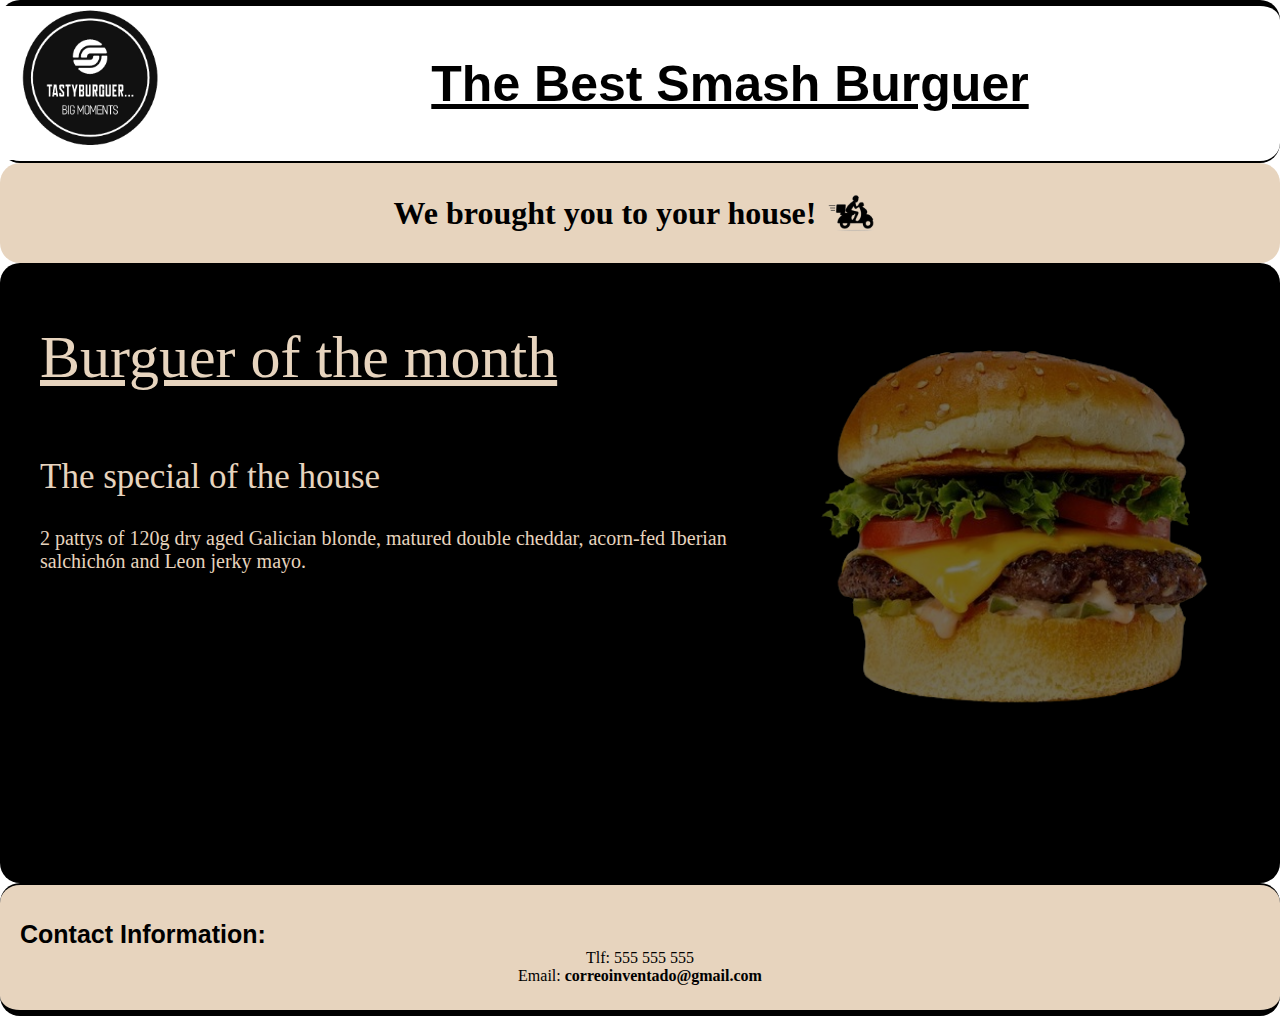
<file: index.html>
<!DOCTYPE html>
<html lang="en">
<head>
    <meta charset="UTF-8">
    <meta name="viewport" content="width=device-width, initial-scale=1.0">
    <title>TastyBurguer</title>
    <link rel="stylesheet" href="css/default.css">
    <link rel="stylesheet" href="css/index.css">
</head>
<body>
    <header>
        <nav>
            <button class="boton1"><img src="img/logo.png" alt="logo"></button>
            <div class="desplegable-nav">
                <a href="index.html">Home</a>
                <a href="burgers.html">Burgers</a>
                <a href="complements.html">Complements</a>
                <a href="formularios.html">Become a partner</a>
            </div>
        </nav>
        <div id="title">
            <h1>The Best Smash Burguer</h1>
        </div>
    </header>
    
    <main>
        <div id="maintitle">
            <p>We brought you to your house!</p>   
            <img id="delivery" src="img/delivery.png" alt="">
        </div>
        <section id="firstsection">
            <div id="content">
              <div id="firstsectionp">
                <p>Burguer of the month</p>
                <p>The special of the house</p>
                <p>2 pattys of 120g dry aged Galician blonde, matured double cheddar, acorn-fed Iberian salchichón and Leon jerky mayo.</p>
              </div>
              <img src="img/B2.png" alt="burguer1">
            </div>
          </section>
    </main>
    <footer>
        <p id="footertitle">Contact Information:</p>
        <p>Tlf:    555 555 555</p>
        <p>Email:  <a id="mailto" href="mailto: correoinventado@gmail.com">correoinventado@gmail.com</a></p>
    </footer>
</body>
</html>
</file>
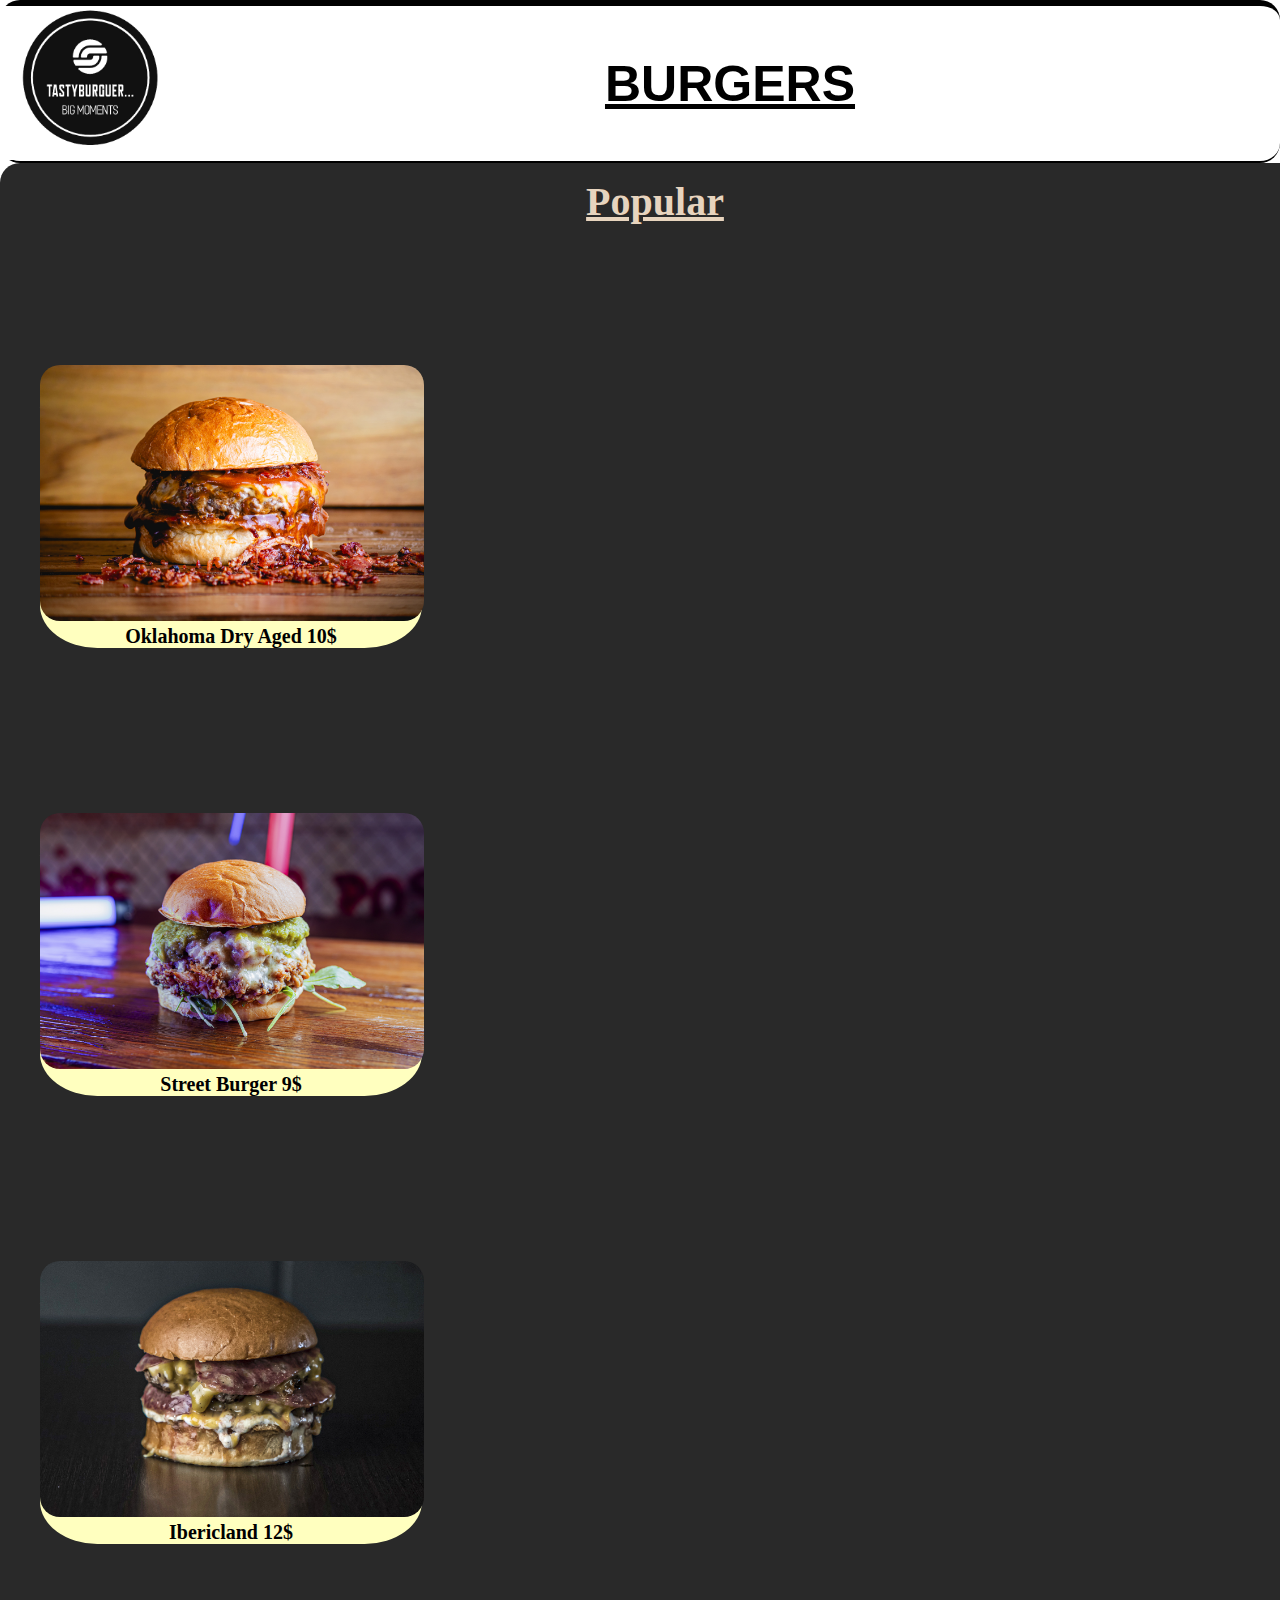
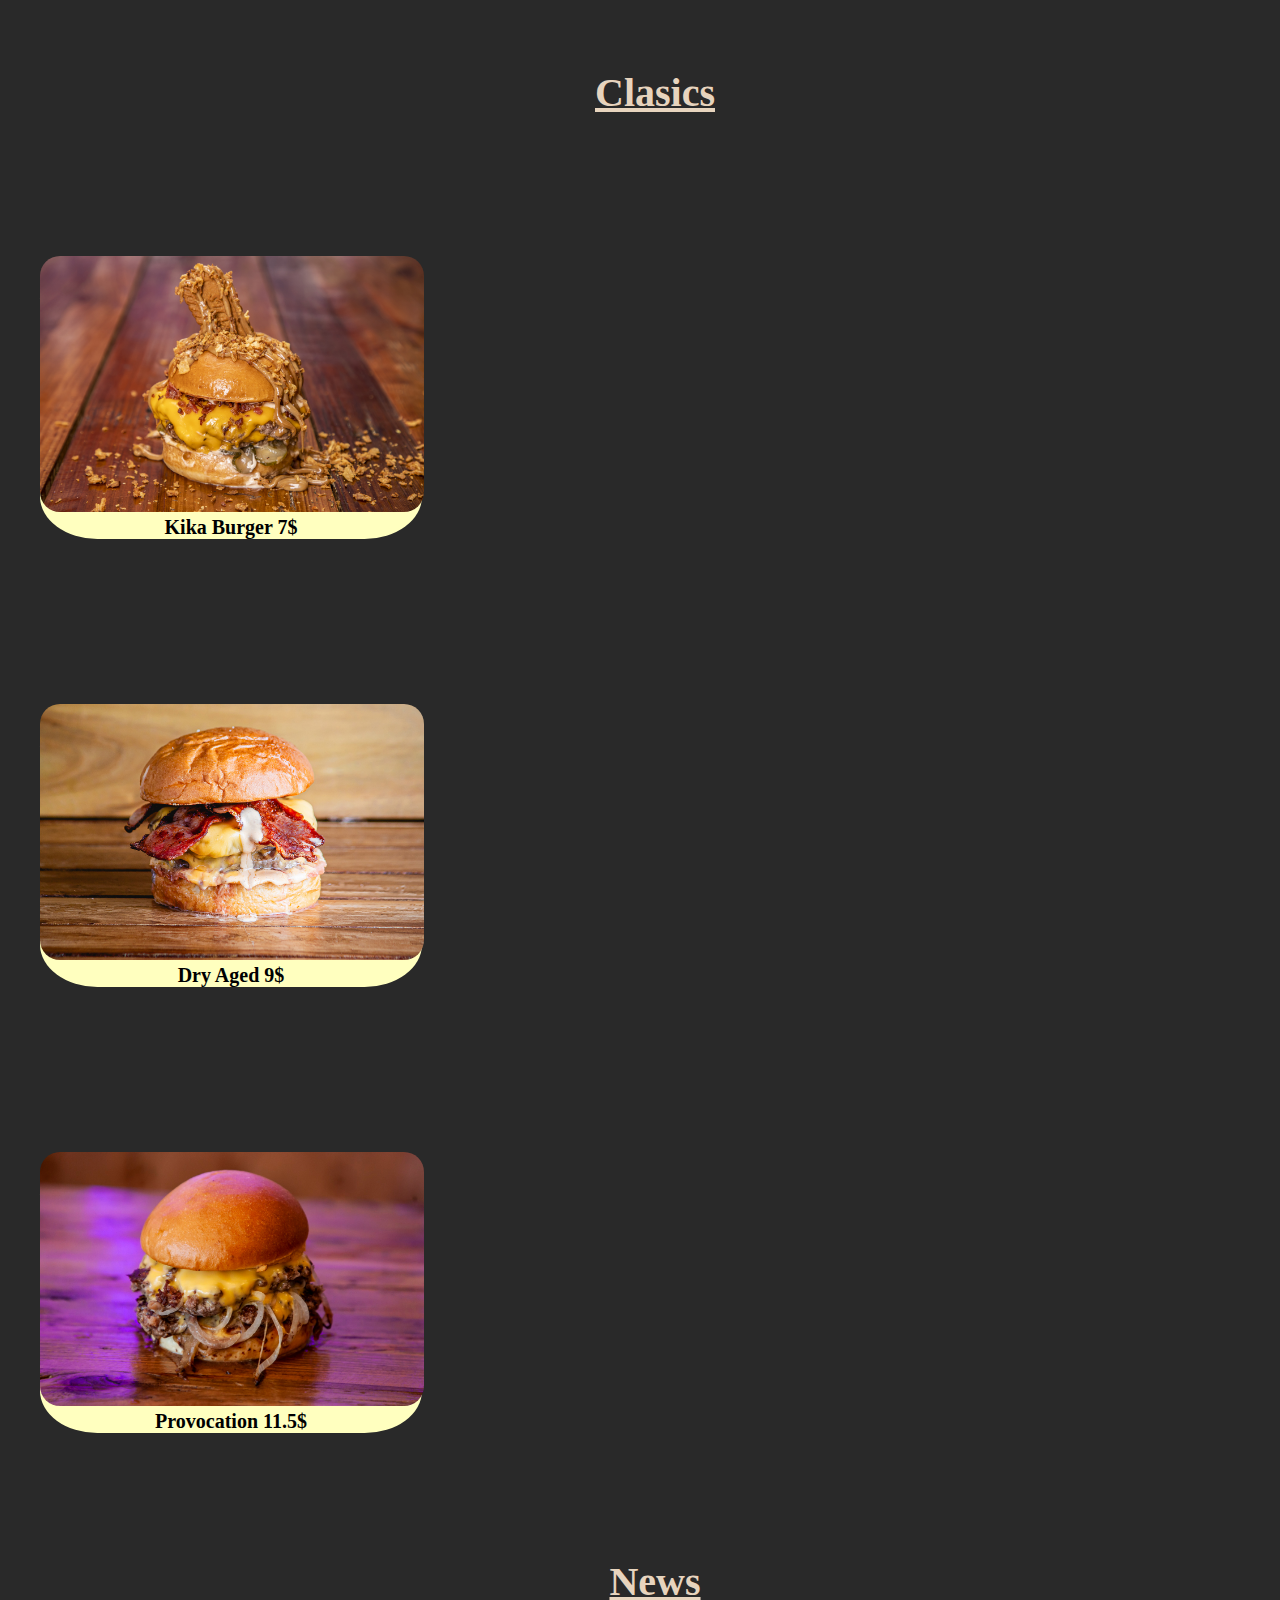
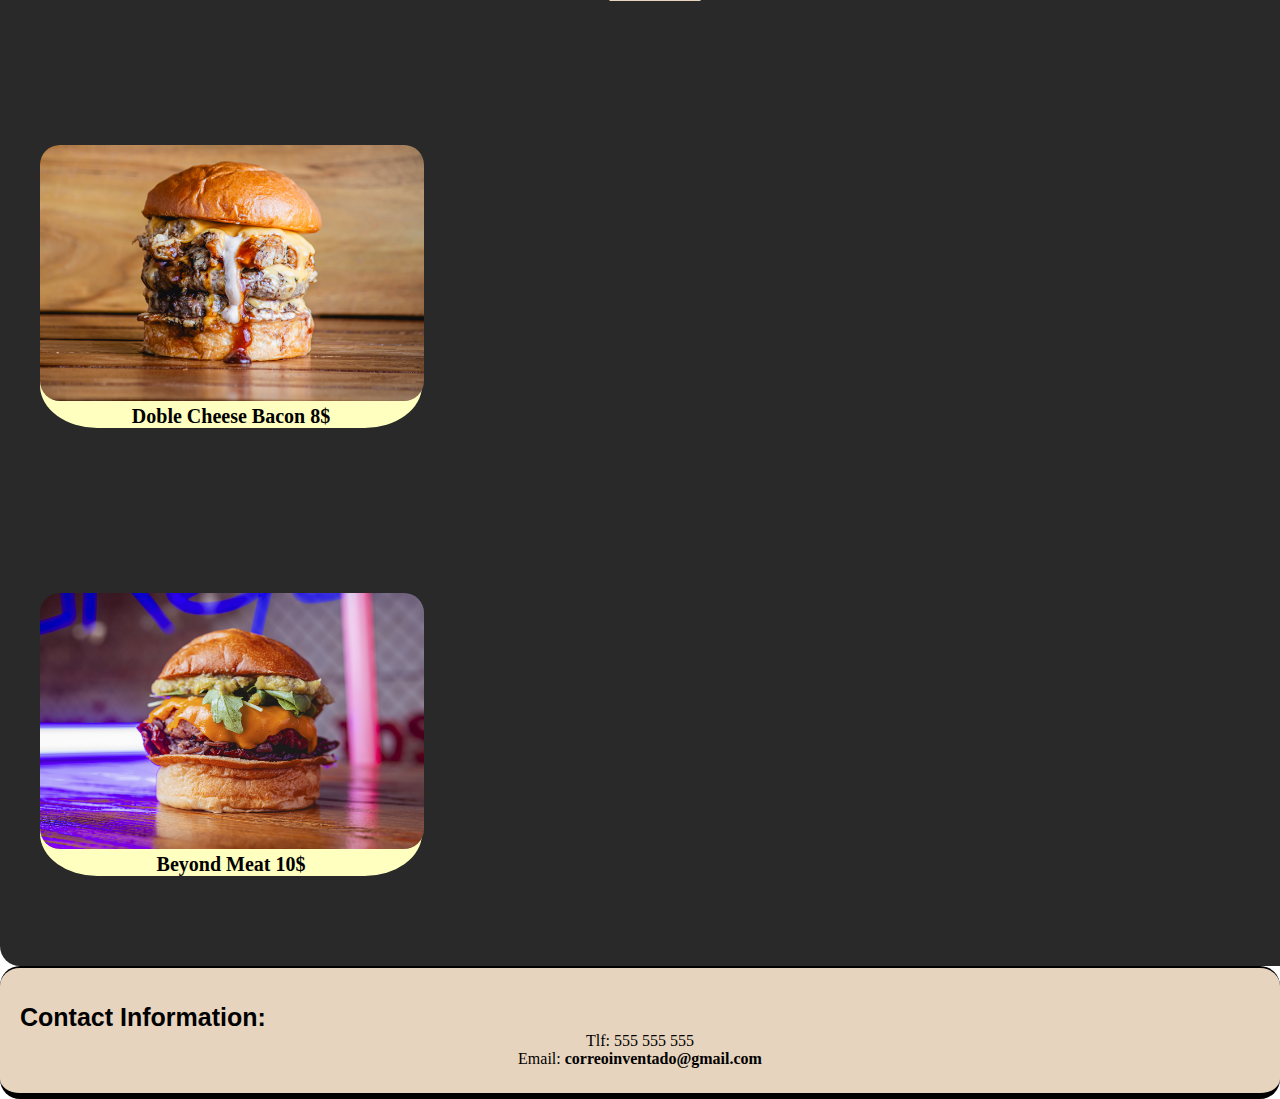
<file: burgers.html>
<!DOCTYPE html>
<html lang="en">
<head>
    <meta charset="UTF-8">
    <meta name="viewport" content="width=device-width, initial-scale=1.0">
    <title>TastyBurger-Burgers</title>
    <link rel="stylesheet" href="css/default.css">
    <link rel="stylesheet" href="css/burguers.css">
</head>
</head>
<body>
    <header>
        <nav>
            <button class="boton1"><img src="img/logo.png" alt="logo"></button>
            <div class="desplegable-nav">
                <a href="index.html">Home</a>
                <a href="burgers.html">Burgers</a>
                <a href="complements.html">Complements</a>
                <a href="formularios.html">Become a partner</a>
            </div>
        </nav>
        <div id="title">
            <h1>BURGERS</h1>
        </div>
    </header>
    <main>
        <h2 id="titlepopular">Popular</h2>
        <section id="popular">
            <article>
                <img src="img/B3.jpg" alt="">
                <p>Oklahoma Dry Aged    10$</p>
                <div class="article-dropdown-content">
                    <p>220g of boneless pork ribs cooked for 24 hours at low temperature, 
                        homemade guacamole, caramelized onion, hoisin sauce, arugula and smoked cheddar.</p>
                </div>
            </article>
            <article>
                <img src="img/B4.jpg" alt="">
                <p>Street Burger    9$</p>
                <div class="article-dropdown-content">
                    <p>1 patty of 200g of dry aged Galician blonde, matured cheddar, 
                        bacon bits and concentrated meat sauce cooked for 72 hours. Champion of Andalusia.</p>
                </div>
            </article>
            <article>
                <img src="img/B5.jpg" alt="">
                <p>Ibericland   12$</p>
                <div class="article-dropdown-content">
                    <p>
                        2 pattys of 120g of dry aged Galician blonde, crunchy smoked bacon, 
                        double cheddar and fried egg emulsion with chistorra</p>
                </div>
            </article>
        </section>
        <h2>Clasics</h2>
        <section id="clasic">
            <article>
                <img src="img/B6.jpg" alt="">
                <p>Kika Burger  7$</p>
                <div class="article-dropdown-content">
                    <p>220g of boneless pork ribs cooked for 24 hours at low temperature, 
                        homemade guacamole, caramelized onion, hoisin sauce, arugula and smoked cheddar.</p>
                </div>
            </article>
            <article>
                <img src="img/B7.jpg" alt="">
                <p>Dry Aged 9$</p>
                <div class="article-dropdown-content">
                    <p>1 patty of 200g of dry aged Galician blonde, matured cheddar, 
                        bacon bits and concentrated meat sauce cooked for 72 hours. Champion of Andalusia.</p>
                </div>
            </article>
            <article>
                <img src="img/B8.jpg" alt="">
                <p>Provocation  11.5$</p>
                <div class="article-dropdown-content">
                    <p>
                        2 pattys of 120g of dry aged Galician blonde, crunchy smoked bacon, 
                        double cheddar and fried egg emulsion with chistorra</p>
                </div>
            </article>
        </section>
        <h2>News</h2>
        <section id="news">
            <article>
                <img src="img/B9.jpg" alt="">
                <p>Doble Cheese Bacon   8$</p>
                <div class="article-dropdown-content">
                    <p>220g of boneless pork ribs cooked for 24 hours at low temperature, 
                        homemade guacamole, caramelized onion, hoisin sauce, arugula and smoked cheddar.</p>
                </div>
            </article>
            <article>
                <img src="img/B10.jpg" alt="">
                <p>Beyond Meat  10$</p>
                <div class="article-dropdown-content">
                    <p>1 patty of 200g of dry aged Galician blonde, matured cheddar, 
                        bacon bits and concentrated meat sauce cooked for 72 hours. Champion of Andalusia.</p>
                </div>
            </article>
        </section>
    </main> 
    <footer>
        <p id="footertitle">Contact Information:</p>
        <p>Tlf:    555 555 555</p>
        <p>Email:  <a id="mailto" href="mailto: correoinventado@gmail.com">correoinventado@gmail.com</a></p>
    </footer>
</body>
</html>
</file>
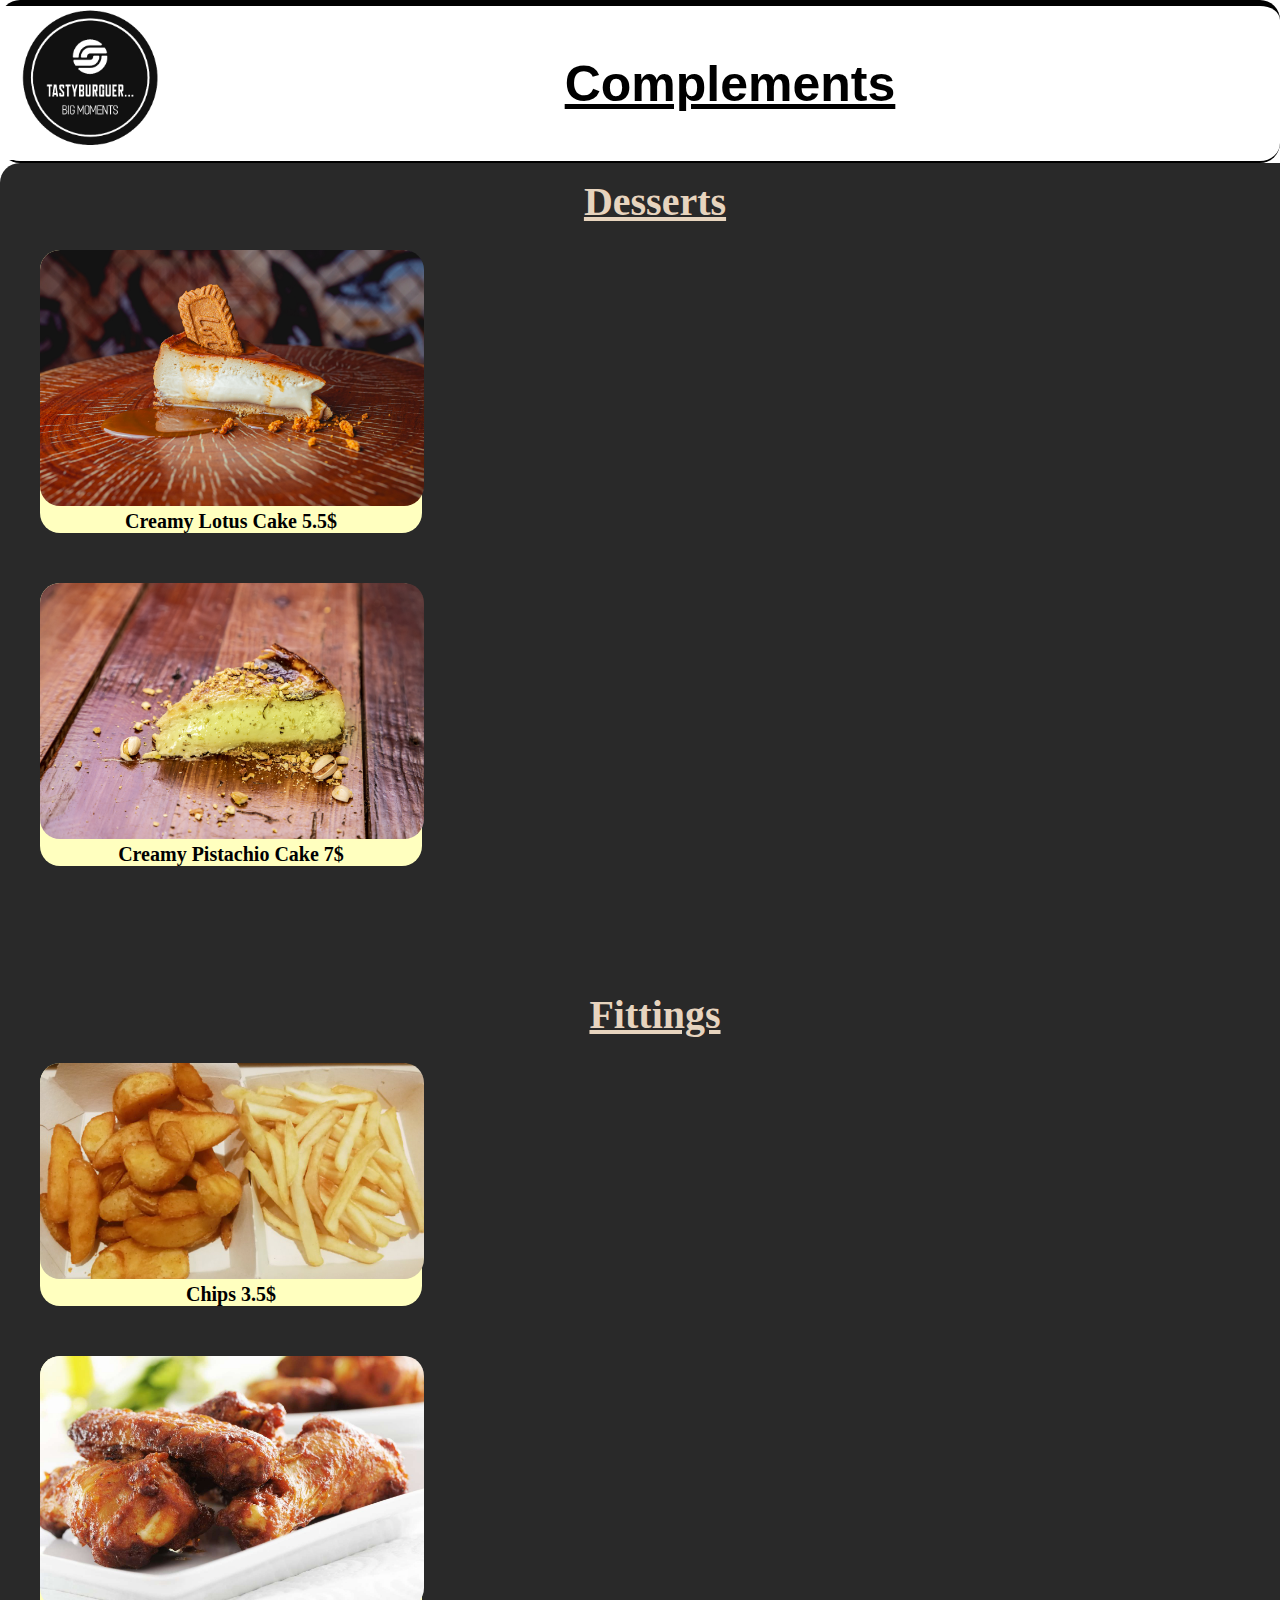
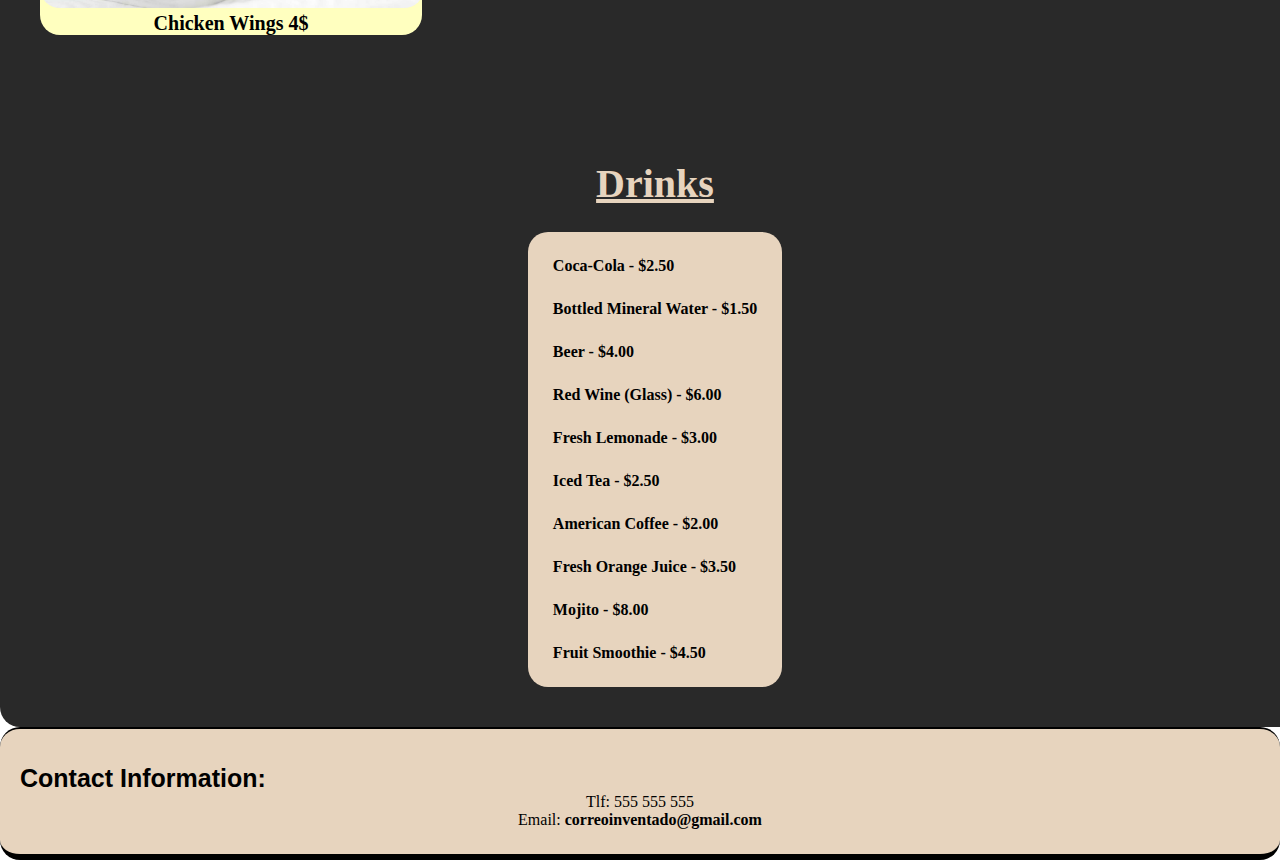
<file: complements.html>
<!DOCTYPE html>
<html lang="en">
<head>
    <meta charset="UTF-8">
    <meta name="viewport" content="width=device-width, initial-scale=1.0">
    <title>TastyBurguers-Complements</title>
    <link rel="stylesheet" href="css/default.css">
    <link rel="stylesheet" href="css/complements.css">
</head>
<body>
    <header>
        <nav>
            <button class="boton1"><img src="img/logo.png" alt="logo"></button>
            <div class="desplegable-nav">
                <a href="index.html">Home</a>
                <a href="burgers.html">Burgers</a>
                <a href="complements.html">Complements</a>
                <a href="formularios.html">Become a partner</a>
            </div>
        </nav>
        <div id="title">
            <h1>Complements</h1>
        </div>
    </header>
    <main>
        <h2 id="titledessert">Desserts</h2>
        <section id="dessert">
            <article>
                <img src="img/T1.jpg" alt="">
                <p>Creamy Lotus Cake   5.5$</p>
                <div class="article-dropdown-content">
                    <p>A soft cake with Lotus cookie that together with cinnamon forms the perfect combination</p>
                </div>
            </article>
            <article>
                <img src="img/T2.jpg" alt="">
                <p>Creamy Pistachio Cake   7$</p>
                <div class="article-dropdown-content">
                    <p>An intense pistachio cake with a flavor you won't forget</p>
                </div>
            </article>
        </section>
        <h2>Fittings</h2>
        <section id="fittings">
            <article>
                <img src="img/P1.jpg" alt="">
                <p>Chips   3.5$</p>
                <div class="article-dropdown-content">
                    <p>Classic type and also wedge type fries available. All sauces included FREE!</p>
                </div>
            </article>
            <article>
                <img src="img/A1.jpg" alt="">
                <p>Chicken Wings  4$</p>
                <div class="article-dropdown-content">
                    <p>Now three types, classic type, spicy and honey. All sauces included FREE!</p>
                </div>
            </article>
        </section>
        <h2 id="titledrinks">Drinks</h2>
        <section id="drinks">
            <article id="drinklist">
                <ul>
                    <li>Coca-Cola - $2.50</li>
                    <li>Bottled Mineral Water - $1.50</li>
                    <li>Beer - $4.00</li>
                    <li>Red Wine (Glass) - $6.00</li>
                    <li>Fresh Lemonade - $3.00</li>
                    <li>Iced Tea - $2.50</li>
                    <li>American Coffee - $2.00</li>
                    <li>Fresh Orange Juice - $3.50</li>
                    <li>Mojito - $8.00</li>
                    <li>Fruit Smoothie - $4.50</li>
                </ul>
            </article>
        </section>
    </main> 
    <footer>
        <p id="footertitle">Contact Information:</p>
        <p>Tlf:    555 555 555</p>
        <p>Email:  <a id="mailto" href="mailto: correoinventado@gmail.com">correoinventado@gmail.com</a></p>
    </footer>
</body>
</html>
</file>
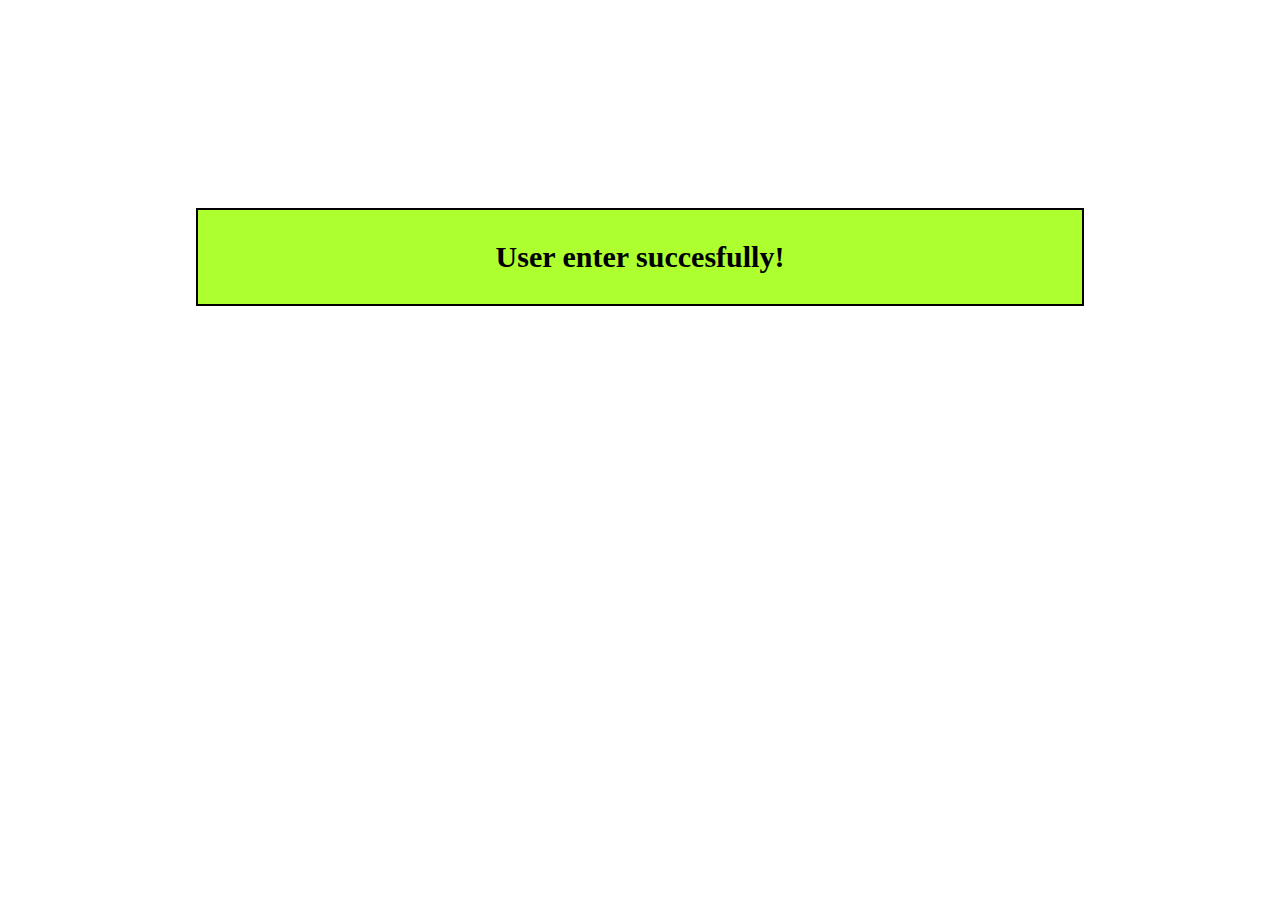
<file: enteruser.html>
<!DOCTYPE html>
<html lang="en">
<head>
    <meta charset="UTF-8">
    <meta name="viewport" content="width=device-width, initial-scale=1.0">
    <title>TastyBurguer-Partners</title>
    <link rel="stylesheet" href="css/validate.css" />
</head>
<body>
    <main>
        <div>
           <p>User enter succesfully!</p>
        </div>
    </main>
</body>
</html>
</file>
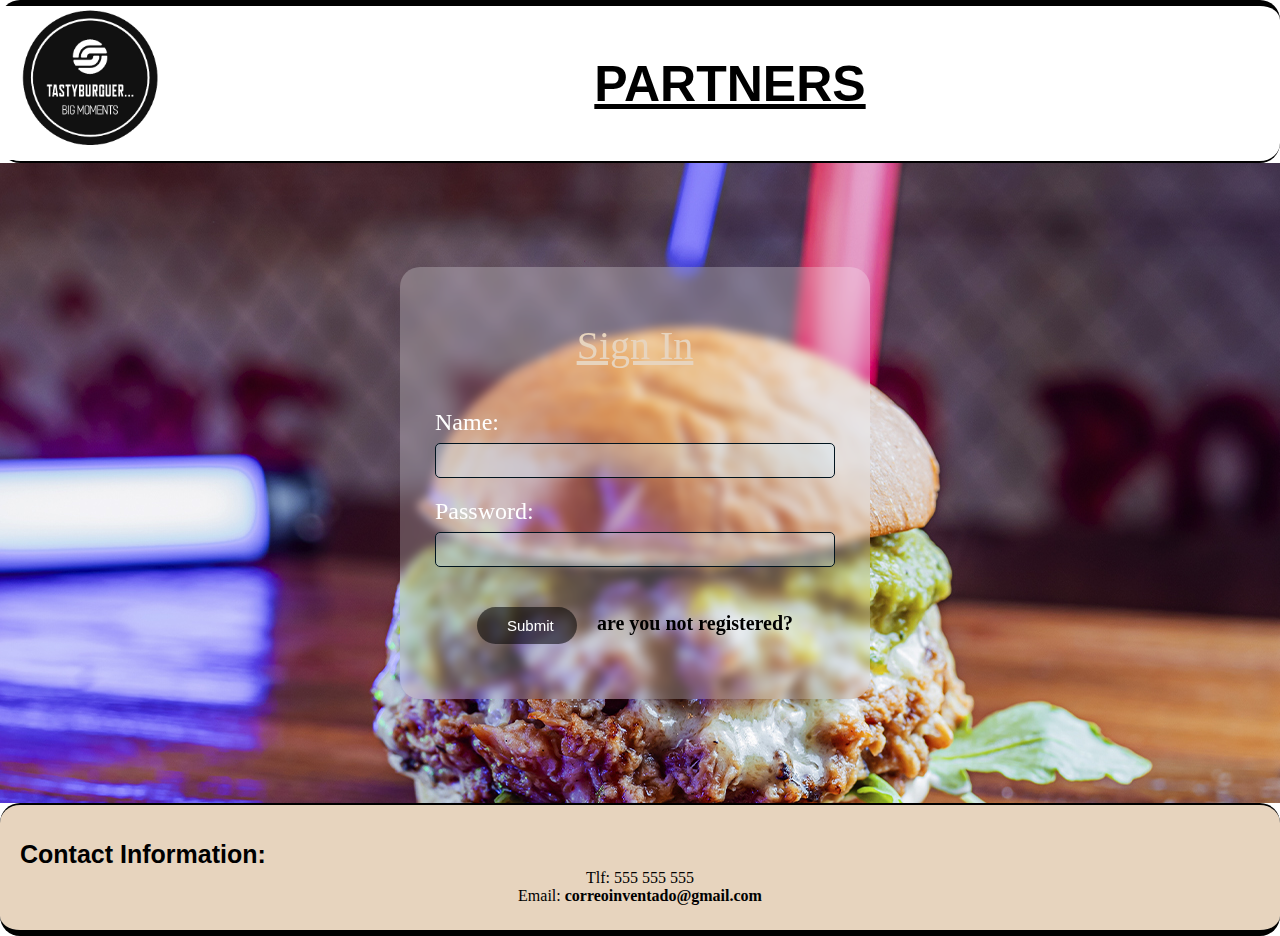
<file: formularios.html>
<!DOCTYPE html>
<html lang="en">
<head>
    <meta charset="UTF-8">
    <meta name="viewport" content="width=device-width, initial-scale=1.0">
    <title>TastyBurguer-Partners</title>
    <link rel="stylesheet" href="css/default.css">
    <link rel="stylesheet" href="img/B4.jpg">
    <link rel="stylesheet" href="css/formularios.css" />
</head>
<body>
    <header>
        <nav>
            <button class="boton1"><img src="img/logo.png" alt="logo"></button>
            <div class="desplegable-nav">
                <a href="index.html">Home</a>
                <a href="burgers.html">Burgers</a>
                <a href="complements.html">Complements</a>
                <a href="formularios.html">Become a partner</a>
            </div>
        </nav>
        <div id="title">
            <h1>PARTNERS</h1>
        </div>
    </header>
    <main>
        <div class="full-screen-container">
            <div class="login-container">
              <h3 class="login-title">Sign In</h3>
              <form>
                <div class="input-group">
                    <label>Name:</label>
                    <input type="text" />
                  </div>
                <div class="input-group">
                  <label>Password:</label>
                  <input type="password" />
                </div>
                <div id="button">
                    <button type="submit" class="login-button"><a href="enteruser.html">Submit</a></button>
                    <a id="enlace" href="signup.html">are you not registered?</a>
                </div>
              </form>
            </div>
          </div>
    </main>
    <footer>
        <p id="footertitle">Contact Information:</p>
        <p>Tlf:    555 555 555</p>
        <p>Email:  <a id="mailto" href="mailto: correoinventado@gmail.com">correoinventado@gmail.com</a></p>
    </footer>
</body>
</html>
</file>
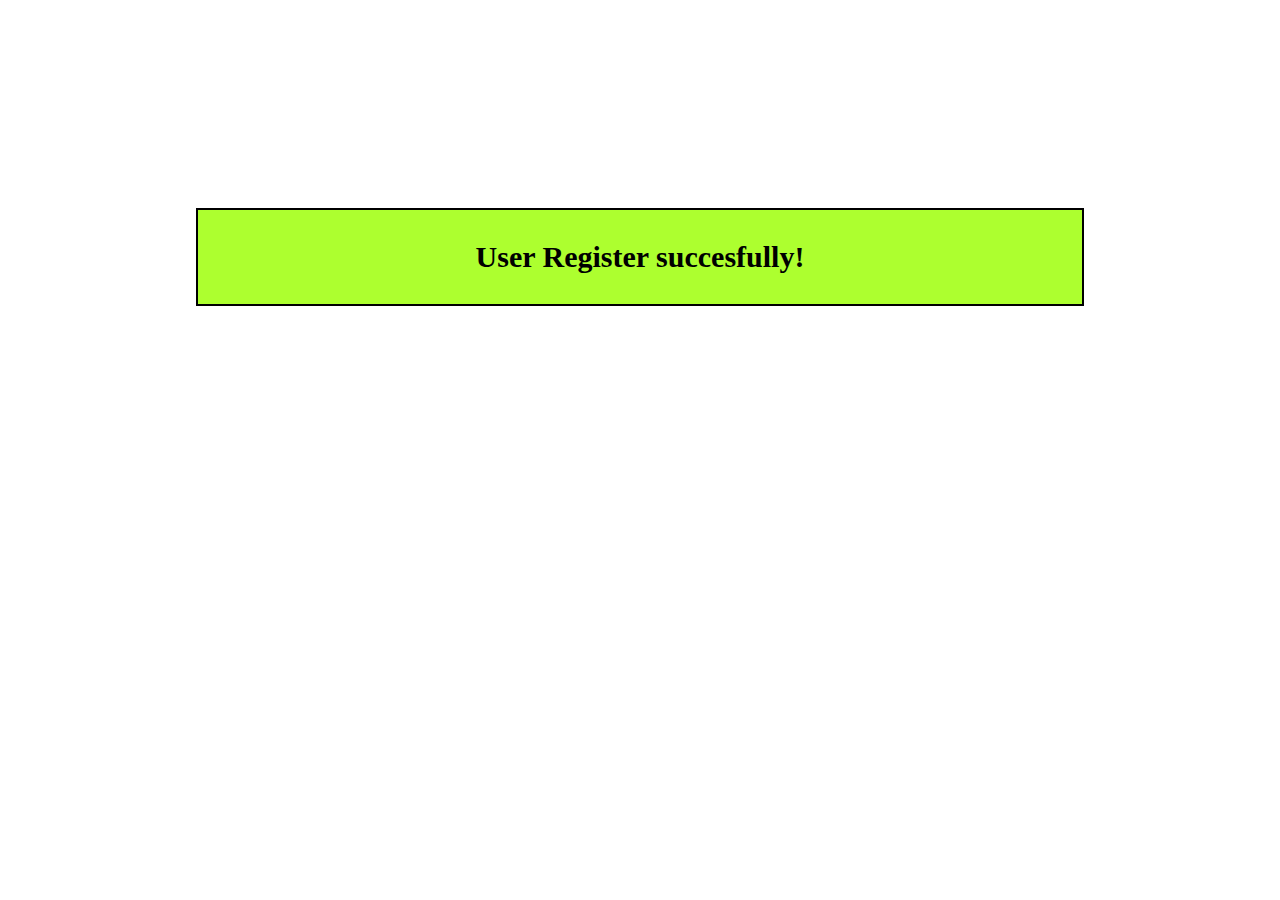
<file: registeruser.html>
<!DOCTYPE html>
<html lang="en">
<head>
    <meta charset="UTF-8">
    <meta name="viewport" content="width=device-width, initial-scale=1.0">
    <title>TastyBurguer-Partners</title>
    <link rel="stylesheet" href="css/validate.css" />
</head>
<body>
    <main>
        <div>
           <p>User Register succesfully!</p>
        </div>
    </main>
</body>
</html>
</file>
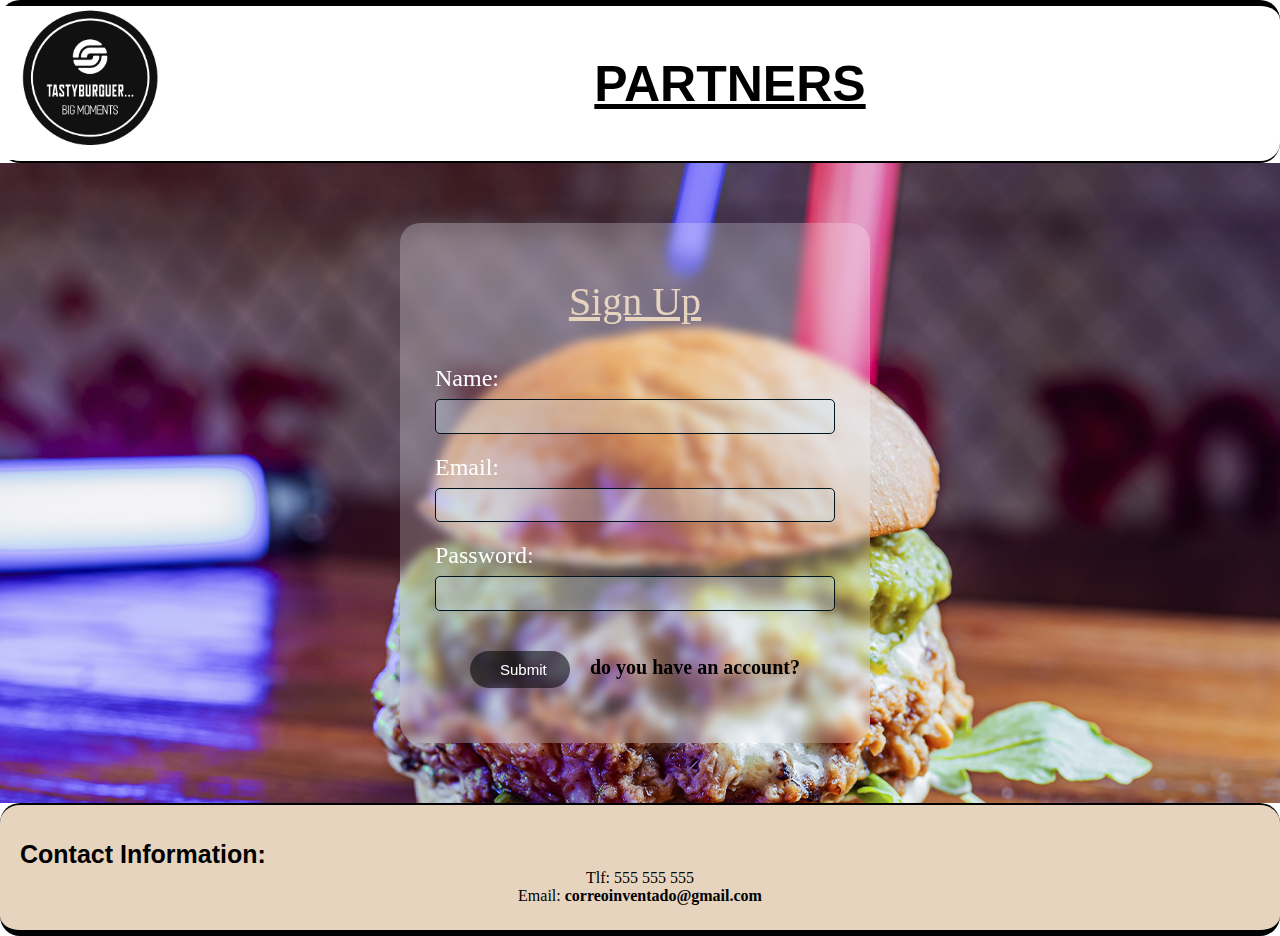
<file: signup.html>
<!DOCTYPE html>
<html lang="en">
<head>
    <meta charset="UTF-8">
    <meta name="viewport" content="width=device-width, initial-scale=1.0">
    <title>TastyBurguer-Partners</title>
    <link rel="stylesheet" href="css/default.css">
    <link rel="stylesheet" href="img/B4.jpg">
    <link rel="stylesheet" href="css/formularios.css" />
</head>
<body>
    <header>
        <nav>
            <button class="boton1"><img src="img/logo.png" alt="logo"></button>
            <div class="desplegable-nav">
                <a href="index.html">Home</a>
                <a href="burgers.html">Burgers</a>
                <a href="complements.html">Complements</a>
                <a href="formularios.html">Become a partner</a>
            </div>
        </nav>
        <div id="title">
            <h1>PARTNERS</h1>
        </div>
    </header>
    <main>
        <div class="full-screen-container">
            <div class="login-container">
              <h3 class="login-title">Sign Up</h3>
              <form>
                <div class="input-group">
                    <label>Name:</label>
                    <input type="text" />
                  </div>
                <div class="input-group">
                  <label>Email:</label>
                  <input type="email" />
                </div>
                <div class="input-group">
                  <label>Password:</label>
                  <input type="password" />
                </div>
                <div id="button">
                    <button type="submit" class="login-button"><a href="registeruser.html">Submit</a></button>
                    <a id="enlace" href="formularios.html">do you have an account?</a>
                </div>
              </form>
            </div>
          </div>
    </main>
    <footer>
        <p id="footertitle">Contact Information:</p>
        <p>Tlf:    555 555 555</p>
        <p>Email:  <a id="mailto" href="mailto: correoinventado@gmail.com">correoinventado@gmail.com</a></p>
    </footer>
</body>
</html>
</file>
<file: css/default.css>
/*HEADER*/
*{
	margin: 0;
	padding: 0;
	list-style: none;
	text-decoration: none;
	border: none;
	outline: none;
}
header{
  display: flex;
  justify-content: space-between; 
  align-items: center; 
  background-color: white;
  border-top: 6px solid black;
  border-bottom: 2px solid black;
  border-radius: 20px;
  position: sticky;
  top: 0;
  z-index: 999; 
}
h1{
  font-family: 'Segoe UI', Tahoma, Geneva, Verdana, sans-serif;
  font-size: 50px;
  margin: 0;
  text-decoration: underline;
}
@media only screen and (max-width: 420px) {
  h1 {
      font-size: 30px;
  }
}
nav {
  position: relative;
  display: inline-block;   
}
nav:hover .desplegable-nav {
  display: block;
} 
.boton1 {
  background-color: white;
  cursor: pointer;
  border: 1px transparent;
}
.boton1 img{
  width: 180px;
}
.desplegable-nav {
  display: none;
  font-size: 13px;
  position: absolute;
  min-width: 200px;
  background-color: white;
  border-radius: 0px 15px 15px 15px;
  margin-top: 2px;
}  
.desplegable-nav a {
  color: #1c201c;
  padding: 8px 10px;
  text-decoration: none;
  text-align: center;
  font-weight: bolder;
  font-size: larger;
  display: block;
  transition: 0.3s;
  border-radius: 0px 15px 15px 15px;
  height: 40px;
} 
.desplegable-nav a:hover {
  background-color: #1c201c;
  color: white;
}

/*FOOTER*/

footer {
  display: block;
  background-color: #e7d4be;
  color: black;
  border-top: 2px solid black;
  border-bottom: 6px solid black;
  border-radius: 20px;
  bottom: 0;
  width: 100%;
  height: 90px;
}
#footertitle{
  font-family: 'Segoe UI', Tahoma, Geneva, Verdana, sans-serif;
  font-size: 25px;
  font-weight: bold;
  margin-left: 20px;
  text-align: justify; 

}
#mailto{
  color: black;
  font-weight: 600;
}
@media only screen and (max-width: 5500px) {
  #title {
    text-align: center; 
    flex: 1; 
  }
  footer {
    text-align: center; 
    flex: 1; 
    padding-top: 35px;
  }
}
</file>
<file: css/index.css>
#maintitle{
    display: flex;
    justify-content: center;
    align-items: center;
    background-color: #e7d4be;
    font-size: xx-large;
    font-weight: bolder;
    text-align: center;
    padding: 15px;
    border-radius: 20px;
}
#delivery{
    width: 70px;
}

#firstsection{
    height: 620px;
    border-radius: 20px;
    background-color: black;
    color: #e7d4be;
}
#firstsection img{
    width: 32rem;
    height: 32rem;
}
#content {
    display: flex;
    justify-content: space-around;
    margin-left: 40px;
}
  
#firstsectionp :first-child{
    font-size: 60px;
    padding-top: 60px;
    text-decoration: underline;
}
#firstsectionp :nth-child(2){
    font-size: 35px;
    padding-top: 65px;
}

#firstsectionp :last-child{
    font-size: 20px;
    padding-top: 30px;
}
@media only screen and (max-width: 748px) {
    #firstsection img {
        width: 16rem;
        height: 16rem;
    }
    #content{
        flex-direction: column;
        justify-content: center;
    }
}
@media only screen and (max-width: 522px) {
    #firstsection img {
        width: 10rem;
        height: 10rem;
    }
    #content{
        flex-direction: column;
        justify-content: center;
    }
}
footer{
    background-color: #e7d4be;
}
</file>
<file: css/burguers.css>
main {
    display: flex;
    justify-content: center;
    flex-direction: column;
    background-color: #292929;
    text-align: center;
    padding: 15px;
    border-radius: 20px;
    height: 1500px;
}
#popular {
    display: flex;
    z-index: 1;
    justify-content: center;
}
#clasic {
    display: flex;
    z-index: 1;
    justify-content: center;
}
#news {
    display: flex;
    z-index: 1;
    justify-content: center;
    margin-bottom: 50px;
}
h2 {
    padding-top: 30px;
    font-size: 40px;
    font-weight: bolder;
    color: #e7d4be;
    text-decoration: underline;
    margin-top: 70px;
}
#titlepopular{
    margin: 0;
    padding: 0;
}
article {
    background-color: #ffffbf;
    margin: 25px;
    border-radius: 15%; 
    position: relative;
}
@media only screen and (max-width: 1300px) {
    main{
        height: 100%;
        display: flex;
        width: 100%;
    }
    article{
        margin-top: 140px;
    }
    #popular {
      display: flex;
      width: 27rem;
      flex-direction: column;
      
    }
    #clasic {
        display: flex;
        width: 27rem;
        flex-direction: column;
      }
    #news {
        display: flex;
        width: 27rem;
        flex-direction: column;
    }
} 
article img {
    border-radius: 20px;
    width: 24rem;
    transition: width 0.5s ease;
}
article:hover img {
    width: 28rem;
}
article p {
   font-weight: bold;
   font-size: 20px;
}
.article-dropdown-content {
    margin-top: 15px;
    display: none;
    position: absolute;
    background-color: wheat;
    color: black;
    border: 5px solid transparent;
    border-radius: 20px;
    min-width: 160px;
    box-shadow: 0px 8px 16px 0px rgba(0,0,0,0.2);
    top: 100%;
    align-items: center;
}
article:hover .article-dropdown-content {
    display: block;
}
</file>
<file: css/complements.css>
main {
    display: flex;
    flex-direction: column;
    background-color: #292929;
    text-align: center;
    padding: 15px;
    border-radius: 20px;
    height: 1550px;
}

#drinks {
    display: flex;
    z-index: 1;
    justify-content: center;
}
#dessert {
    display: flex;
    z-index: 1;
    justify-content: center;
}
#fittings {
    display: flex;
    z-index: 1;
    justify-content: center;
}
@media only screen and (max-width: 1300px) {
    main{
        width: 100%;
        height: 100%;
        display: flex;
    }
    article{
        margin-top: 140px;
    }
    #dessert {
        display: flex;
        width: 27rem;
        flex-direction: column;
      }
    #fittings {
        display: flex;
        width: 27rem;
        flex-direction: column;
    }
} 
h2 {
    padding-top: 30px;
    font-size: 40px;
    font-weight: bolder;
    color: #e7d4be;
    text-decoration: underline;
    margin-top: 70px;
}

#title{
    margin: 0;
    padding: 0;
}
#titledessert{
    margin: 0;
    padding: 0;
}
article {
    background-color: #ffffbf;
    margin: 25px;
    border-radius: 20px; 
    position: relative;
}

article img {
    border-radius: 20px;
    width: 24rem;
    transition: width 0.5s ease;
}

article:hover img {
    width: 28rem;
}
article p {
   font-weight: bold;
   font-size: 20px;
}
#drinklist li{
    display: flex;
    justify-content: flex-start;
    margin: 25px;
    border-radius: 20px; 
    position: relative;  
    font-weight: 700;
}
#drinklist{
    background-color: #e7d4be;
}
.article-dropdown-content {
    margin-top: 15px;
    display: none;
    position: absolute;
    background-color: wheat;
    color: black;
    border: 5px solid transparent;
    border-radius: 20px;
    min-width: 160px;
    box-shadow: 0px 8px 16px 0px rgba(0,0,0,0.2);
    top: 100%;
    align-items: center;
}

article:hover .article-dropdown-content {
    display: block;
}
</file>
<file: css/validate.css>
main{
    display: flex;
    justify-content: center;
    align-items: center;
}
div{
    display: flex;
    justify-content: center;
    align-items: center;
    background-color: greenyellow;
    border: 2px solid black;
    width: 70%;
    height: 30%;
    margin-top: 200px;
}
p{
    font-size: 30px;
    font-weight: bolder;
}
</file>
<file: css/formularios.css>
main{
    display: flex;
    justify-content: center;
    background-image: url("../img/B4.jpg");
    position: relative;
}
.full-screen-container {
    height: 40rem;
    width: 30rem;
    display: flex;
    align-items: center; 
}
.login-container {
    background-color: rgba(255, 255, 255, 0.248);
    padding: 50px 30px;
    min-width: 400px;
    width: 50%;
    max-width: 600px;
    border: 5px solid transparent;
    border-radius: 20px;
    backdrop-filter: blur(5px);
}
.login-title {
    color: #e7d4be;
    text-align: center;
    margin: 0;
    margin-bottom: 40px;
    font-size: 2.5em;
    font-weight: normal;
    text-decoration: underline;
}
.input-group {
    display: flex;
    flex-direction: column;
    margin-bottom: 20px;
}
.input-group label {
    color: white;
    font-weight: lighter;
    font-size: 1.5em;
    margin-bottom: 7px;
}
.input-group input {
    font-size: 1.5em;
    padding: 0.1em 0.25em;
    background: hsla(201, 100%, 91%, 0.3);
    border: 1px solid hsl(201, 100%, 6%);
    outline: none;
    border-radius: 5px;
    color: white;
    font-weight: lighter;
}
.login-button{
    padding: 10px 30px;
    width: 25%;
    border-radius: 20px;
    background-color: rgba(0, 0, 0, 0.548);
    outline: none;
    font-size: 15px;
    font-weight: lighter;
    margin-top: 20px;
    cursor: pointer;
}
.login-button a{
    color: white;
}
.login-button:hover {
    background-color: rgba(255, 0, 0, 0.42);
}
#button{
    display: flex;
    justify-content: center;
}
#enlace{
    margin: 25px 0px 0px 20px;
    color: black;
    font-size: 20px;
    font-weight: bolder;
}
.login-button:focus {
    background-color: hsla(201, 100%, 50%, 0.5);
}
</file>
